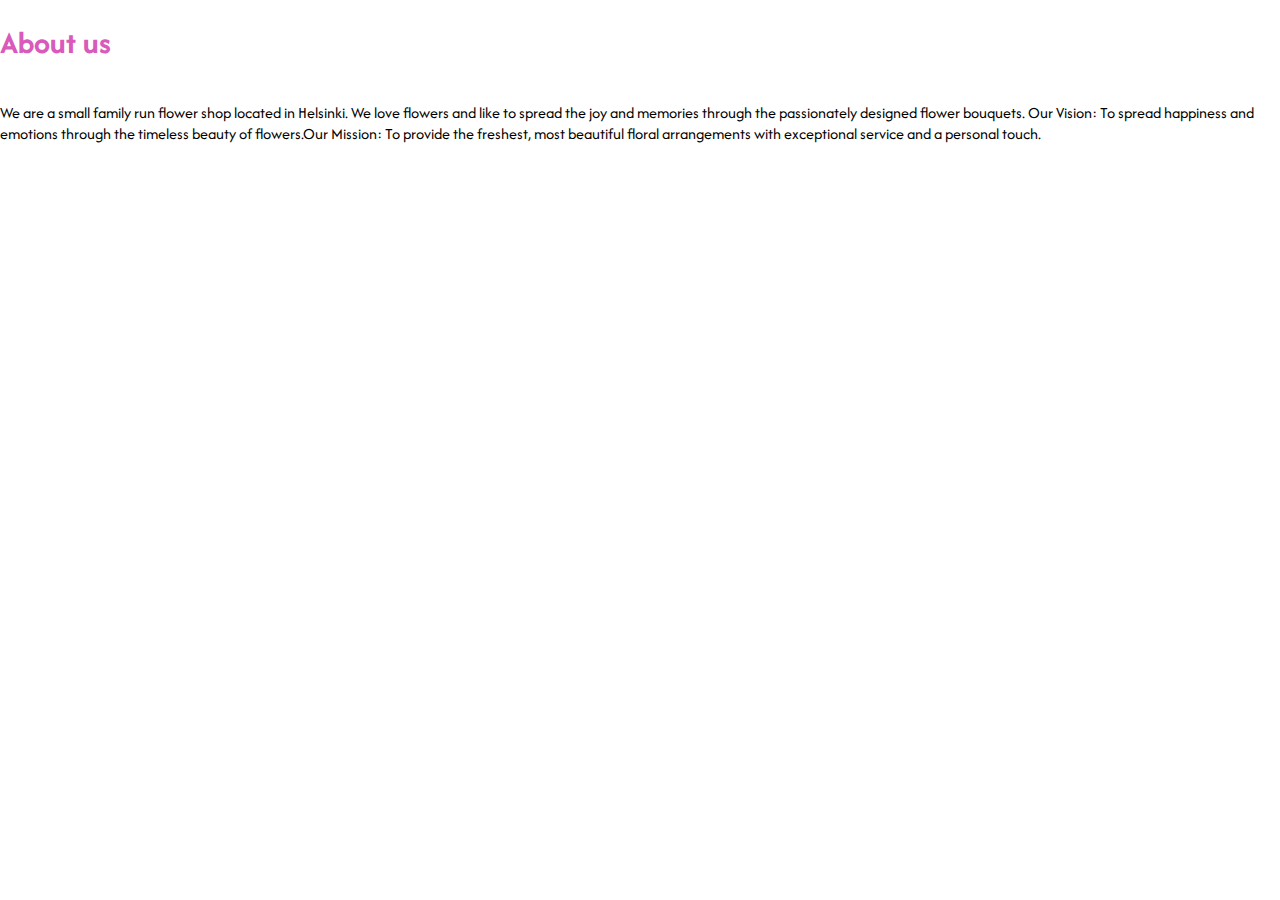
<file: about.html>
<!DOCTYPE html>
<html>

<head>
    <link rel="stylesheet" href="style.css">
    <link rel="preconnect" href="https://fonts.googleapis.com">
    <link rel="preconnect" href="https://fonts.gstatic.com" crossorigin>
    <link href="https://fonts.googleapis.com/css2?family=Afacad&display=swap" rel="stylesheet">
    <title>About us</title>
</head>

<body>
    <h1>About us</h1>
    <p>We are a small family run flower shop located in Helsinki. We love flowers and like to spread the joy and
        memories through the passionately designed flower bouquets.
        Our Vision: To spread happiness and emotions through the timeless beauty of flowers.Our Mission: To provide the
        freshest, most beautiful floral arrangements with exceptional service and a personal touch.</p>
</body>

</html>
</file>
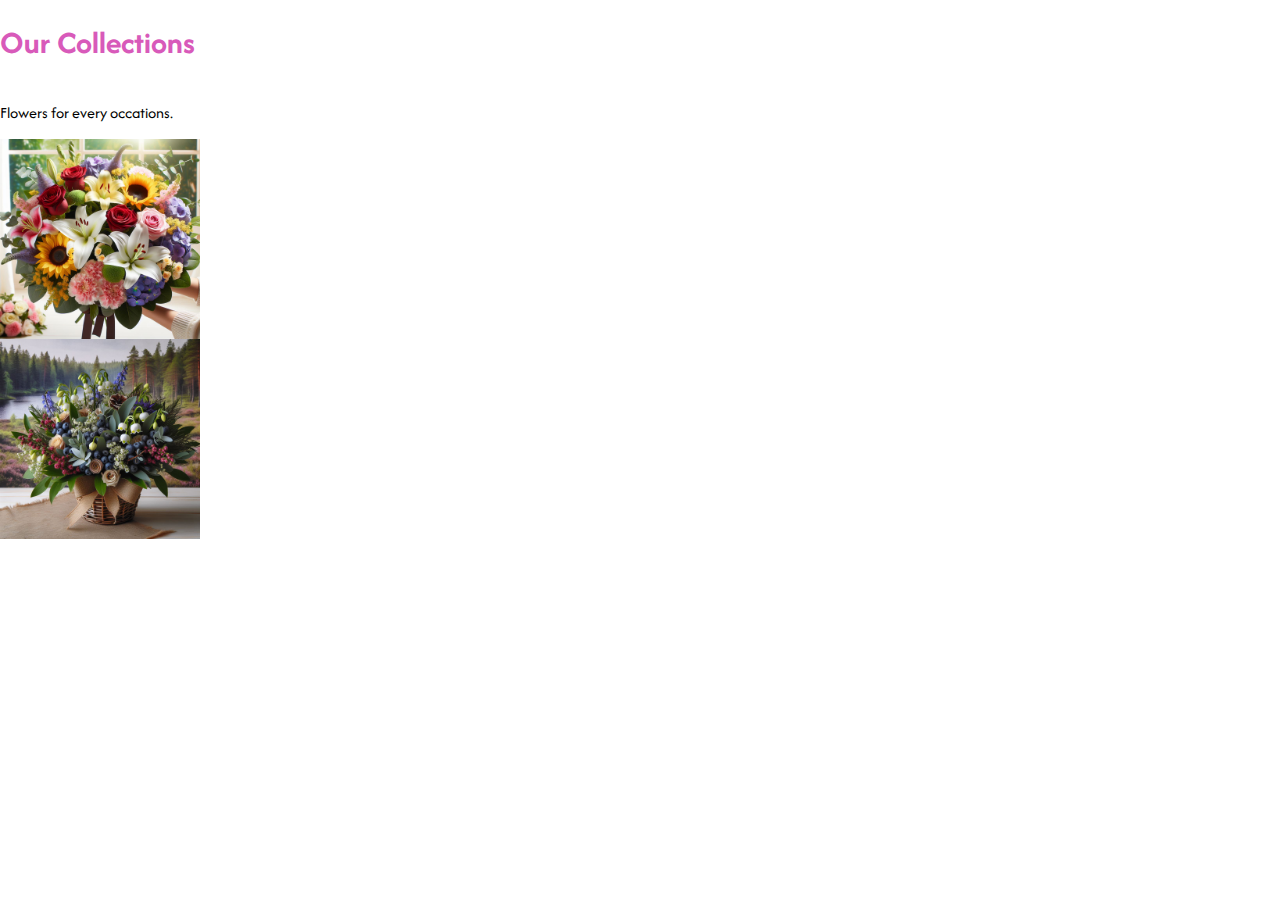
<file: collections.html>
<!DOCTYPE html>
<html>
<head>
    <link rel="stylesheet" href="style.css">
    <link rel="stylesheet" href="style.css">
    <link rel="preconnect" href="https://fonts.googleapis.com">
    <link rel="preconnect" href="https://fonts.gstatic.com" crossorigin>
    <link href="https://fonts.googleapis.com/css2?family=Afacad&display=swap" rel="stylesheet">
  <title> Our Collections</title>
</head>
<body>
  <h1>Our Collections</h1>
  <p>Flowers for every occations.</p>
  <img src="images/flowerMix2.jpg" alt="Ai generate flower image" width="200" height="200">
  <img src="images/blueberryMixFlower.jpg" alt="Ai generate flower image" width="200" height="200">
</body>
</html>
</file>
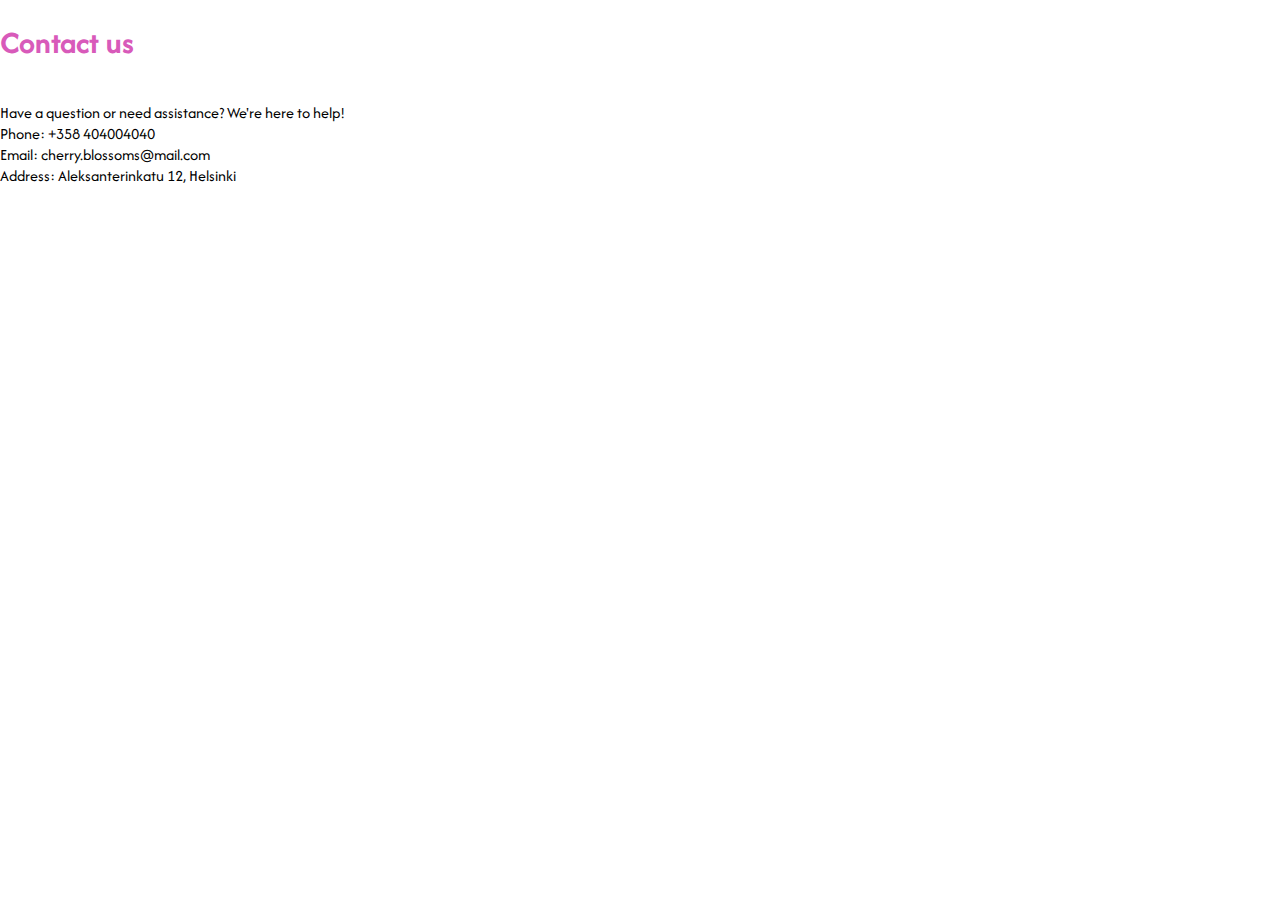
<file: contact.html>
<!DOCTYPE html>
<html>
<head>
  <title> Contact us </title>
</head>
<link rel="stylesheet" href="style.css">
    <link rel="preconnect" href="https://fonts.googleapis.com">
    <link rel="preconnect" href="https://fonts.gstatic.com" crossorigin>
    <link href="https://fonts.googleapis.com/css2?family=Afacad&display=swap" rel="stylesheet">
<body>
  <h1>Contact us</h1>
  <p>Have a question or need assistance? We're here to help!<br>


    Phone: +358 404004040 <br>
    Email: cherry.blossoms@mail.com  <br> Address: Aleksanterinkatu 12, Helsinki</p>
</body>
</html>
</file>
<file: style.css>
html,
body {
    height: 100%;
    margin: 0;
}

body {
    font-family: "Afacad", sans-serif;
    display: flex;
    flex-direction: column;

}

main {
    flex: 1;
}

nav {
    height: 80px;
    width: 100%;

}

nav ul {
    float: right;
    margin-right: 10px;
}

nav ul li {
    display: inline-block;
    line-height: 20px;
    margin: 20px;
}

.logo {

    float: left;
    margin-left: 10px;

}

.backgroundImage {
    background-image: url(pinkRoses.jpg);
    background-position: right bottom, left top;
    background-repeat: no-repeat, repeat;
    padding: 15px;
}

h1 {
    color: #D85ABA;
}

footer {
    background-color: #B9D7C1;
    padding: 5px;
}
.social-icons {
    text-align: right;
    padding-right:50px;
    color: white;
}
</file>
